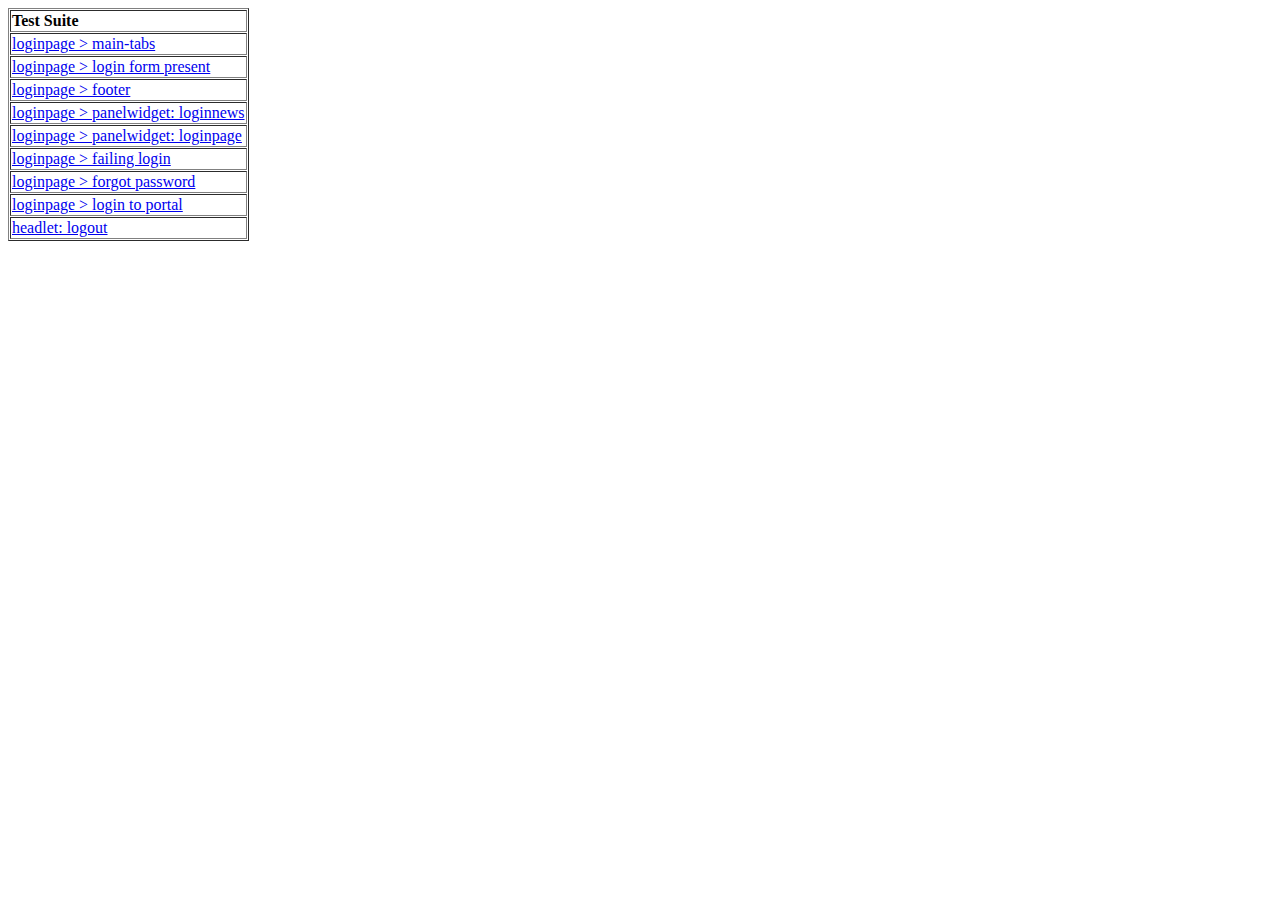
<file: test/selenium/index.html>
<?xml version="1.0" encoding="UTF-8"?>
<!DOCTYPE html PUBLIC "-//W3C//DTD XHTML 1.0 Strict//EN" "http://www.w3.org/TR/xhtml1/DTD/xhtml1-strict.dtd">
<html xmlns="http://www.w3.org/1999/xhtml" xml:lang="en" lang="en">
<head>
  <meta content="text/html; charset=UTF-8" http-equiv="content-type" />
  <title>Test Suite</title>
</head>
<body>
<table id="suiteTable" cellpadding="1" cellspacing="1" border="1" class="selenium"><tbody>
<tr><td><b>Test Suite</b></td></tr>
<tr><td><a href="loginpage_main-tabs.html">loginpage > main-tabs</a></td></tr>
<tr><td><a href="loginpage_login-form-present.html">loginpage > login form present</a></td></tr>
<tr><td><a href="loginpage_footer.html">loginpage > footer</a></td></tr>
<tr><td><a href="loginpage_panelwidget-loginnews.html">loginpage > panelwidget: loginnews</a></td></tr>
<tr><td><a href="loginpage_panelwidget-loginpage.html">loginpage > panelwidget: loginpage</a></td></tr>
<tr><td><a href="loginform_failing-login.html">loginpage > failing login</a></td></tr>
<tr><td><a href="loginpage_forgot-password.html">loginpage > forgot password</a></td></tr>
<tr><td><a href="loginpage_login-to-portal.html">loginpage > login to portal</a></td></tr>
<tr><td><a href="headlet_logout.html">headlet: logout</a></td></tr>
</tbody></table>
</body>
</html>
</file>
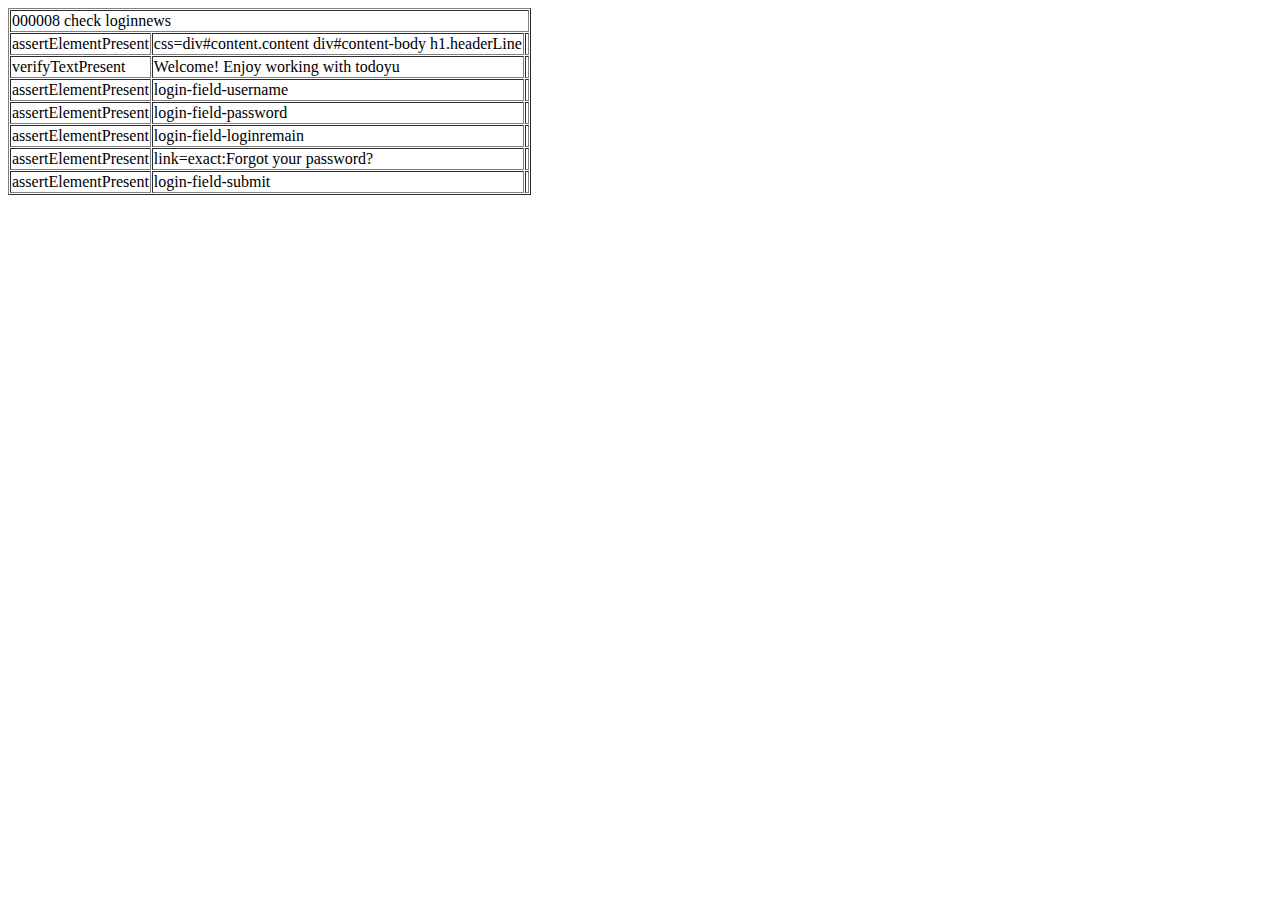
<file: test/selenium.html>
<?xml version="1.0" encoding="UTF-8"?>
<!DOCTYPE html PUBLIC "-//W3C//DTD XHTML 1.0 Strict//EN" "http://www.w3.org/TR/xhtml1/DTD/xhtml1-strict.dtd">
<html xmlns="http://www.w3.org/1999/xhtml" xml:lang="en" lang="en">
<head profile="http://selenium-ide.openqa.org/profiles/test-case">
<meta http-equiv="Content-Type" content="text/html; charset=UTF-8" />
<title>000008 check loginnews</title>
</head>
<body>
<table cellpadding="1" cellspacing="1" border="1">
<thead>
<tr><td rowspan="1" colspan="3">000008 check loginnews</td></tr>
</thead><tbody>
<!------ loginpage > login form-->
<tr>
	<td>assertElementPresent</td>
	<td>css=div#content.content div#content-body h1.headerLine</td>
	<td></td>
</tr>
<tr>
	<td>verifyTextPresent</td>
	<td>Welcome! Enjoy working with todoyu</td>
	<td></td>
</tr>
<tr>
	<td>assertElementPresent</td>
	<td>login-field-username</td>
	<td></td>
</tr>
<tr>
	<td>assertElementPresent</td>
	<td>login-field-password</td>
	<td></td>
</tr>
<tr>
	<td>assertElementPresent</td>
	<td>login-field-loginremain</td>
	<td></td>
</tr>
<tr>
	<td>assertElementPresent</td>
	<td>link=exact:Forgot your password?</td>
	<td></td>
</tr>
<tr>
	<td>assertElementPresent</td>
	<td>login-field-submit</td>
	<td></td>
</tr>
</tbody></table>
</body>
</html>
</file>
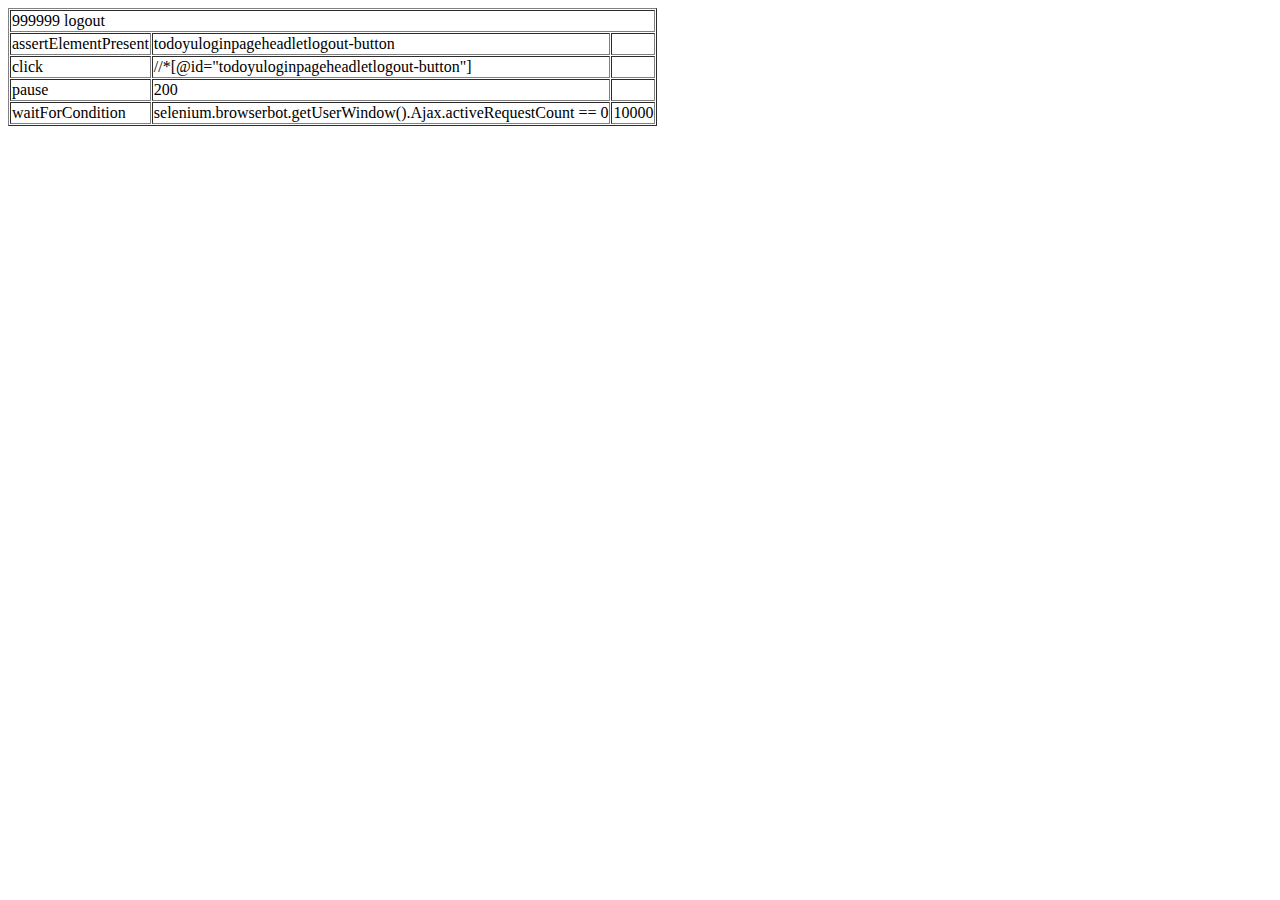
<file: test/selenium/headlet_logout.html>
<?xml version="1.0" encoding="UTF-8"?>
<!DOCTYPE html PUBLIC "-//W3C//DTD XHTML 1.0 Strict//EN" "http://www.w3.org/TR/xhtml1/DTD/xhtml1-strict.dtd">
<html xmlns="http://www.w3.org/1999/xhtml" xml:lang="en" lang="en">
<head profile="http://selenium-ide.openqa.org/profiles/test-case">
<meta http-equiv="Content-Type" content="text/html; charset=UTF-8" />
<title>999999 logout</title>
</head>
<body>
<table cellpadding="1" cellspacing="1" border="1">
<thead>
<tr><td rowspan="1" colspan="3">999999 logout</td></tr>
</thead><tbody>
<!------ logout from todoyu-->
<tr>
	<td>assertElementPresent</td>
	<td>todoyuloginpageheadletlogout-button</td>
	<td></td>
</tr>
<tr>
	<td>click</td>
	<td>//*[@id=&quot;todoyuloginpageheadletlogout-button&quot;]</td>
	<td></td>
</tr>
<tr>
	<td>pause</td>
	<td>200</td>
	<td></td>
</tr>
<tr>
	<td>waitForCondition</td>
	<td>selenium.browserbot.getUserWindow().Ajax.activeRequestCount == 0</td>
	<td>10000</td>
</tr>
</tbody></table>
</body>
</html>
</file>
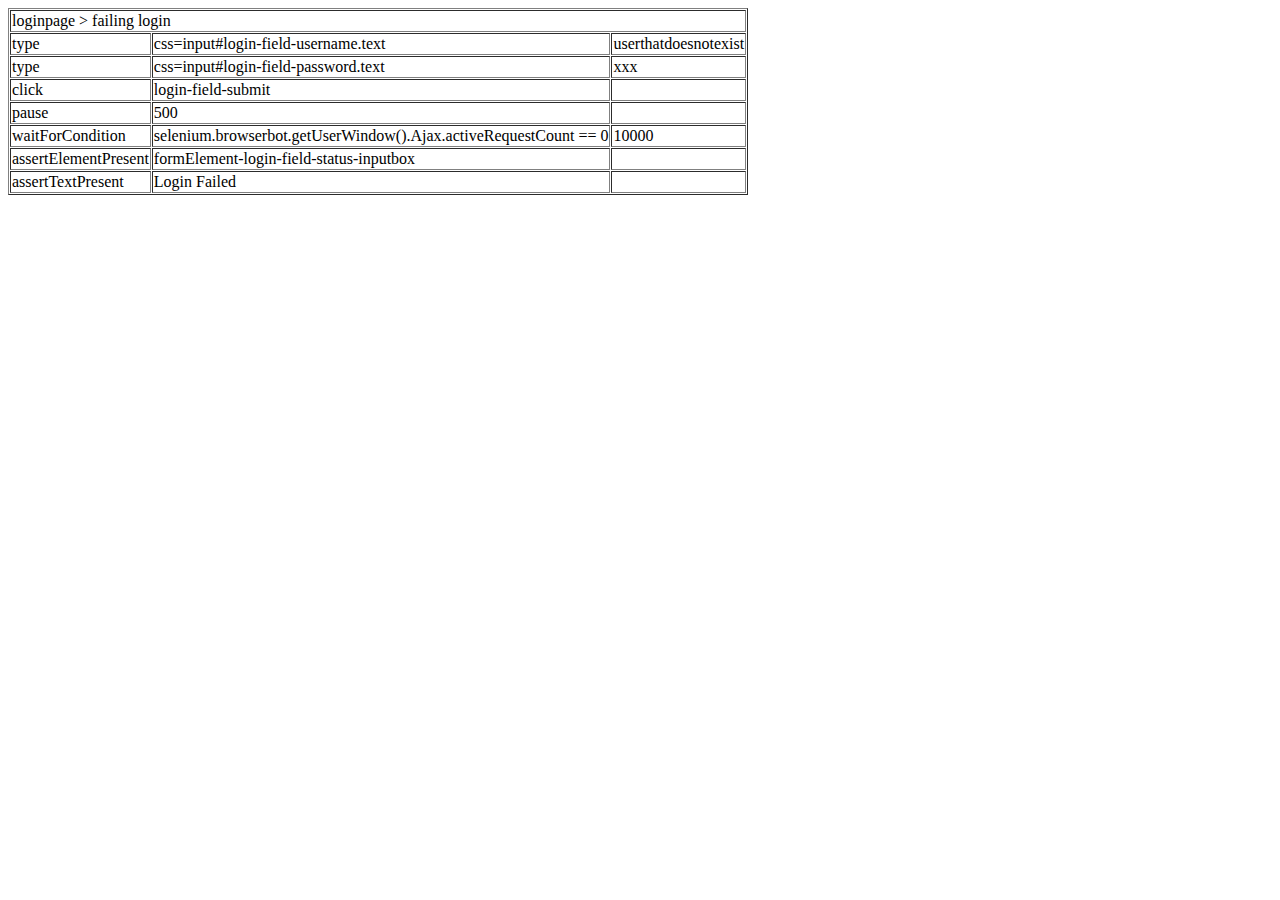
<file: test/selenium/loginform_failing-login.html>
<?xml version="1.0" encoding="UTF-8"?>
<!DOCTYPE html PUBLIC "-//W3C//DTD XHTML 1.0 Strict//EN" "http://www.w3.org/TR/xhtml1/DTD/xhtml1-strict.dtd">
<html xmlns="http://www.w3.org/1999/xhtml" xml:lang="en" lang="en">
<head profile="http://selenium-ide.openqa.org/profiles/test-case">
<meta http-equiv="Content-Type" content="text/html; charset=UTF-8" />
<title>loginpage > failing login</title>
</head>
<body>
<table cellpadding="1" cellspacing="1" border="1">
<thead>
<tr><td rowspan="1" colspan="3">loginpage > failing login</td></tr>
</thead><tbody>
<!------ loginpage > failing login-->
<!--enter wrong credentials and try login-->
<tr>
	<td>type</td>
	<td>css=input#login-field-username.text</td>
	<td>userthatdoesnotexist</td>
</tr>
<tr>
	<td>type</td>
	<td>css=input#login-field-password.text</td>
	<td>xxx</td>
</tr>
<tr>
	<td>click</td>
	<td>login-field-submit</td>
	<td></td>
</tr>
<tr>
	<td>pause</td>
	<td>500</td>
	<td></td>
</tr>
<tr>
	<td>waitForCondition</td>
	<td>selenium.browserbot.getUserWindow().Ajax.activeRequestCount == 0</td>
	<td>10000</td>
</tr>
<tr>
	<td>assertElementPresent</td>
	<td>formElement-login-field-status-inputbox</td>
	<td></td>
</tr>
<tr>
	<td>assertTextPresent</td>
	<td>Login Failed</td>
	<td></td>
</tr>
</tbody></table>
</body>
</html>
</file>
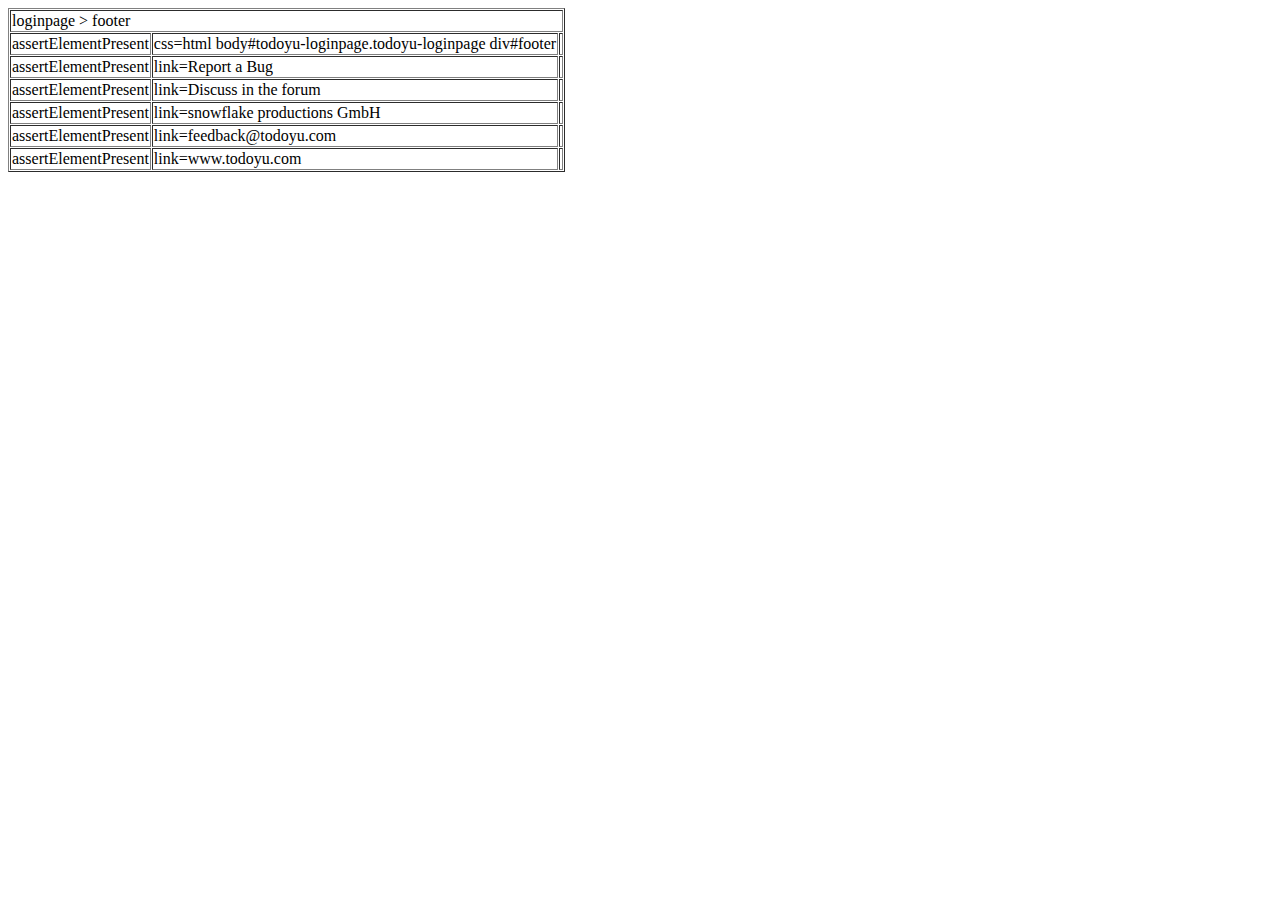
<file: test/selenium/loginpage_footer.html>
<?xml version="1.0" encoding="UTF-8"?>
<!DOCTYPE html PUBLIC "-//W3C//DTD XHTML 1.0 Strict//EN" "http://www.w3.org/TR/xhtml1/DTD/xhtml1-strict.dtd">
<html xmlns="http://www.w3.org/1999/xhtml" xml:lang="en" lang="en">
<head profile="http://selenium-ide.openqa.org/profiles/test-case">
<meta http-equiv="Content-Type" content="text/html; charset=UTF-8" />
<title>loginpage > footer</title>
</head>
<body>
<table cellpadding="1" cellspacing="1" border="1">
<thead>
<tr><td rowspan="1" colspan="3">loginpage > footer</td></tr>
</thead><tbody>
<!------ loginpage > footer-->
<tr>
	<td>assertElementPresent</td>
	<td>css=html body#todoyu-loginpage.todoyu-loginpage div#footer</td>
	<td></td>
</tr>
<tr>
	<td>assertElementPresent</td>
	<td>link=Report a Bug</td>
	<td></td>
</tr>
<tr>
	<td>assertElementPresent</td>
	<td>link=Discuss in the forum</td>
	<td></td>
</tr>
<tr>
	<td>assertElementPresent</td>
	<td>link=snowflake productions GmbH</td>
	<td></td>
</tr>
<tr>
	<td>assertElementPresent</td>
	<td>link=feedback@todoyu.com</td>
	<td></td>
</tr>
<tr>
	<td>assertElementPresent</td>
	<td>link=www.todoyu.com</td>
	<td></td>
</tr>
</tbody></table>
</body>
</html>
</file>
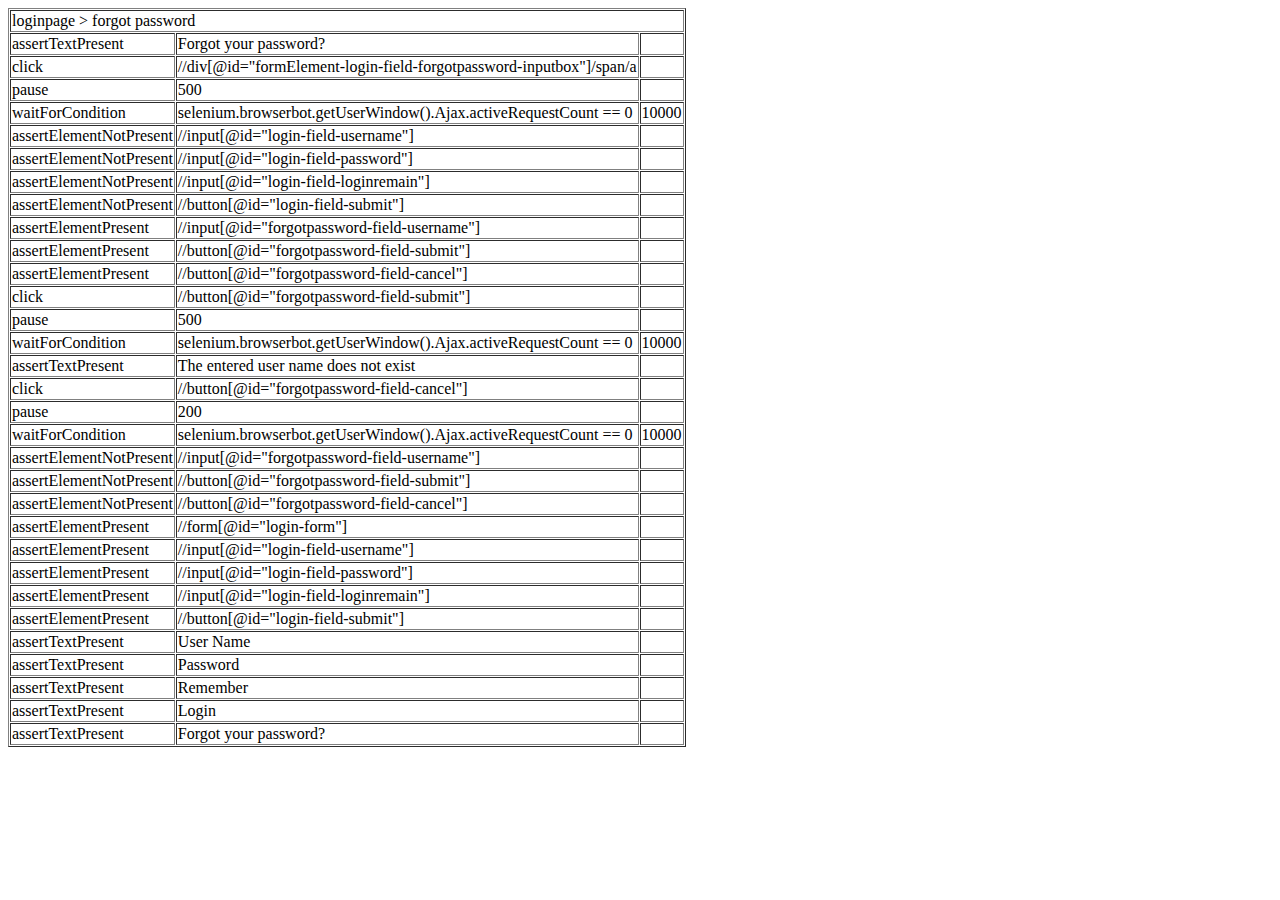
<file: test/selenium/loginpage_forgot-password.html>
<?xml version="1.0" encoding="UTF-8"?>
<!DOCTYPE html PUBLIC "-//W3C//DTD XHTML 1.0 Strict//EN" "http://www.w3.org/TR/xhtml1/DTD/xhtml1-strict.dtd">
<html xmlns="http://www.w3.org/1999/xhtml" xml:lang="en" lang="en">
<head profile="http://selenium-ide.openqa.org/profiles/test-case">
<meta http-equiv="Content-Type" content="text/html; charset=UTF-8" />
<link rel="selenium.base" href="http://kastodoyutrunk.srv05.ch1.snowflake.ch/" />
<title>loginpage > forgot password</title>
</head>
<body>
<table cellpadding="1" cellspacing="1" border="1">
<thead>
<tr><td rowspan="1" colspan="3">loginpage > forgot password</td></tr>
</thead><tbody>
<!------- loginpage > forgot password-->
<tr>
	<td>assertTextPresent</td>
	<td>Forgot your password?</td>
	<td></td>
</tr>
<!--open forgout-password-form-->
<tr>
	<td>click</td>
	<td>//div[@id=&quot;formElement-login-field-forgotpassword-inputbox&quot;]/span/a</td>
	<td></td>
</tr>
<tr>
	<td>pause</td>
	<td>500</td>
	<td></td>
</tr>
<tr>
	<td>waitForCondition</td>
	<td>selenium.browserbot.getUserWindow().Ajax.activeRequestCount == 0</td>
	<td>10000</td>
</tr>
<!--loginform gone?-->
<tr>
	<td>assertElementNotPresent</td>
	<td>//input[@id=&quot;login-field-username&quot;]</td>
	<td></td>
</tr>
<tr>
	<td>assertElementNotPresent</td>
	<td>//input[@id=&quot;login-field-password&quot;]</td>
	<td></td>
</tr>
<tr>
	<td>assertElementNotPresent</td>
	<td>//input[@id=&quot;login-field-loginremain&quot;]</td>
	<td></td>
</tr>
<tr>
	<td>assertElementNotPresent</td>
	<td>//button[@id=&quot;login-field-submit&quot;]</td>
	<td></td>
</tr>
<!--form to request password-mail present?-->
<tr>
	<td>assertElementPresent</td>
	<td>//input[@id=&quot;forgotpassword-field-username&quot;]</td>
	<td></td>
</tr>
<tr>
	<td>assertElementPresent</td>
	<td>//button[@id=&quot;forgotpassword-field-submit&quot;]</td>
	<td></td>
</tr>
<tr>
	<td>assertElementPresent</td>
	<td>//button[@id=&quot;forgotpassword-field-cancel&quot;]</td>
	<td></td>
</tr>
<!--submitting w/o username produces error?-->
<tr>
	<td>click</td>
	<td>//button[@id=&quot;forgotpassword-field-submit&quot;]</td>
	<td></td>
</tr>
<tr>
	<td>pause</td>
	<td>500</td>
	<td></td>
</tr>
<tr>
	<td>waitForCondition</td>
	<td>selenium.browserbot.getUserWindow().Ajax.activeRequestCount == 0</td>
	<td>10000</td>
</tr>
<tr>
	<td>assertTextPresent</td>
	<td>The entered user name does not exist</td>
	<td></td>
</tr>
<!--cancel and return to login form-->
<tr>
	<td>click</td>
	<td>//button[@id=&quot;forgotpassword-field-cancel&quot;]</td>
	<td></td>
</tr>
<tr>
	<td>pause</td>
	<td>200</td>
	<td></td>
</tr>
<tr>
	<td>waitForCondition</td>
	<td>selenium.browserbot.getUserWindow().Ajax.activeRequestCount == 0</td>
	<td>10000</td>
</tr>
<!--forgot-password form gone?-->
<tr>
	<td>assertElementNotPresent</td>
	<td>//input[@id=&quot;forgotpassword-field-username&quot;]</td>
	<td></td>
</tr>
<tr>
	<td>assertElementNotPresent</td>
	<td>//button[@id=&quot;forgotpassword-field-submit&quot;]</td>
	<td></td>
</tr>
<tr>
	<td>assertElementNotPresent</td>
	<td>//button[@id=&quot;forgotpassword-field-cancel&quot;]</td>
	<td></td>
</tr>
<!--loginform is there again?-->
<tr>
	<td>assertElementPresent</td>
	<td>//form[@id=&quot;login-form&quot;]</td>
	<td></td>
</tr>
<tr>
	<td>assertElementPresent</td>
	<td>//input[@id=&quot;login-field-username&quot;]</td>
	<td></td>
</tr>
<tr>
	<td>assertElementPresent</td>
	<td>//input[@id=&quot;login-field-password&quot;]</td>
	<td></td>
</tr>
<tr>
	<td>assertElementPresent</td>
	<td>//input[@id=&quot;login-field-loginremain&quot;]</td>
	<td></td>
</tr>
<tr>
	<td>assertElementPresent</td>
	<td>//button[@id=&quot;login-field-submit&quot;]</td>
	<td></td>
</tr>
<tr>
	<td>assertTextPresent</td>
	<td>User Name</td>
	<td></td>
</tr>
<tr>
	<td>assertTextPresent</td>
	<td>Password</td>
	<td></td>
</tr>
<tr>
	<td>assertTextPresent</td>
	<td>Remember</td>
	<td></td>
</tr>
<tr>
	<td>assertTextPresent</td>
	<td>Login</td>
	<td></td>
</tr>
<tr>
	<td>assertTextPresent</td>
	<td>Forgot your password?</td>
	<td></td>
</tr>
</tbody></table>
</body>
</html>
</file>
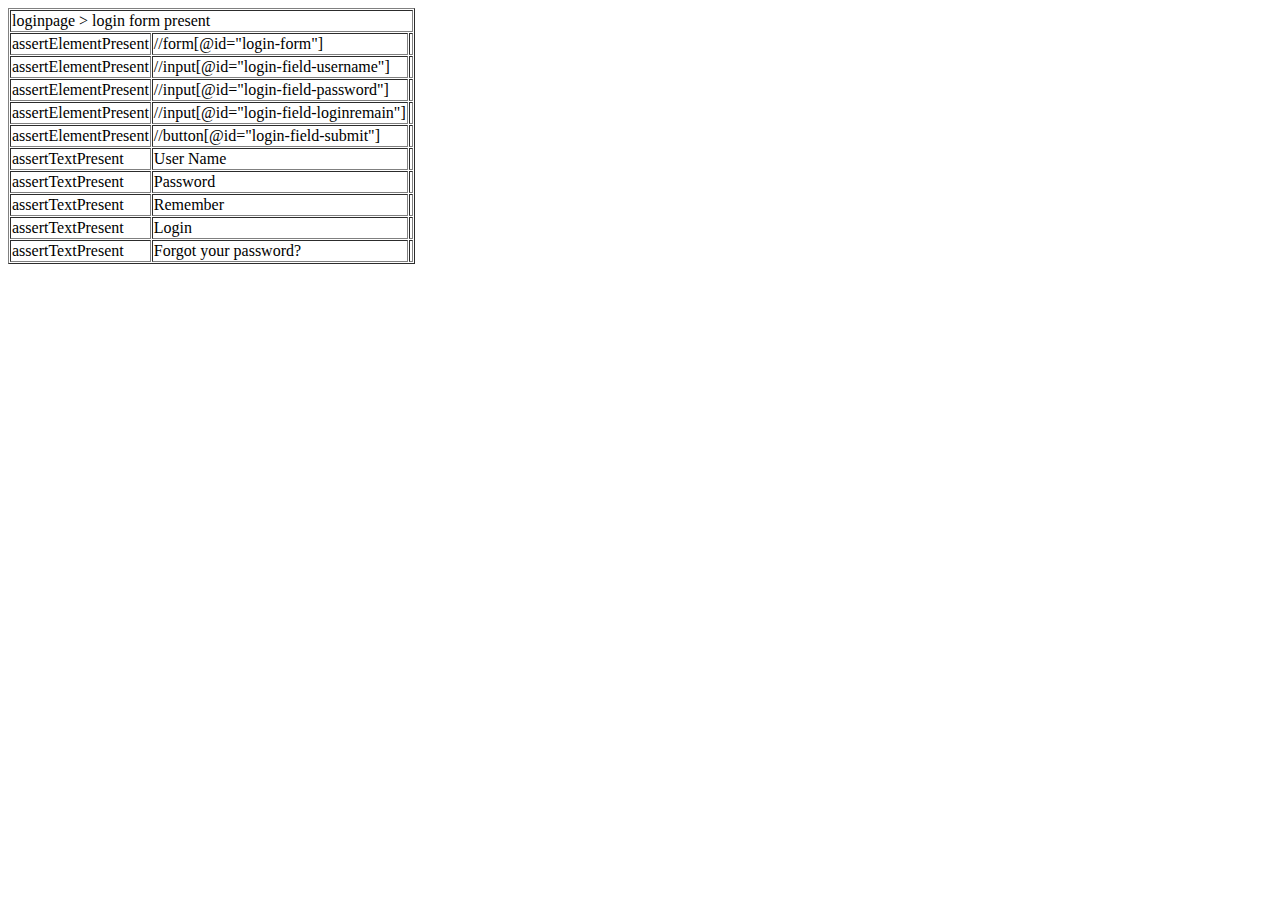
<file: test/selenium/loginpage_login-form-present.html>
<?xml version="1.0" encoding="UTF-8"?>
<!DOCTYPE html PUBLIC "-//W3C//DTD XHTML 1.0 Strict//EN" "http://www.w3.org/TR/xhtml1/DTD/xhtml1-strict.dtd">
<html xmlns="http://www.w3.org/1999/xhtml" xml:lang="en" lang="en">
<head profile="http://selenium-ide.openqa.org/profiles/test-case">
<meta http-equiv="Content-Type" content="text/html; charset=UTF-8" />
<link rel="selenium.base" href="http://kastodoyutrunk.srv05.ch1.snowflake.ch/" />
<title>loginpage > login form present</title>
</head>
<body>
<table cellpadding="1" cellspacing="1" border="1">
<thead>
<tr><td rowspan="1" colspan="3">loginpage > login form present</td></tr>
</thead><tbody>
<!------ loginpage > login form present-->
<tr>
	<td>assertElementPresent</td>
	<td>//form[@id=&quot;login-form&quot;]</td>
	<td></td>
</tr>
<tr>
	<td>assertElementPresent</td>
	<td>//input[@id=&quot;login-field-username&quot;]</td>
	<td></td>
</tr>
<tr>
	<td>assertElementPresent</td>
	<td>//input[@id=&quot;login-field-password&quot;]</td>
	<td></td>
</tr>
<tr>
	<td>assertElementPresent</td>
	<td>//input[@id=&quot;login-field-loginremain&quot;]</td>
	<td></td>
</tr>
<tr>
	<td>assertElementPresent</td>
	<td>//button[@id=&quot;login-field-submit&quot;]</td>
	<td></td>
</tr>
<tr>
	<td>assertTextPresent</td>
	<td>User Name</td>
	<td></td>
</tr>
<tr>
	<td>assertTextPresent</td>
	<td>Password</td>
	<td></td>
</tr>
<tr>
	<td>assertTextPresent</td>
	<td>Remember</td>
	<td></td>
</tr>
<tr>
	<td>assertTextPresent</td>
	<td>Login</td>
	<td></td>
</tr>
<tr>
	<td>assertTextPresent</td>
	<td>Forgot your password?</td>
	<td></td>
</tr>

</tbody></table>
</body>
</html>
</file>
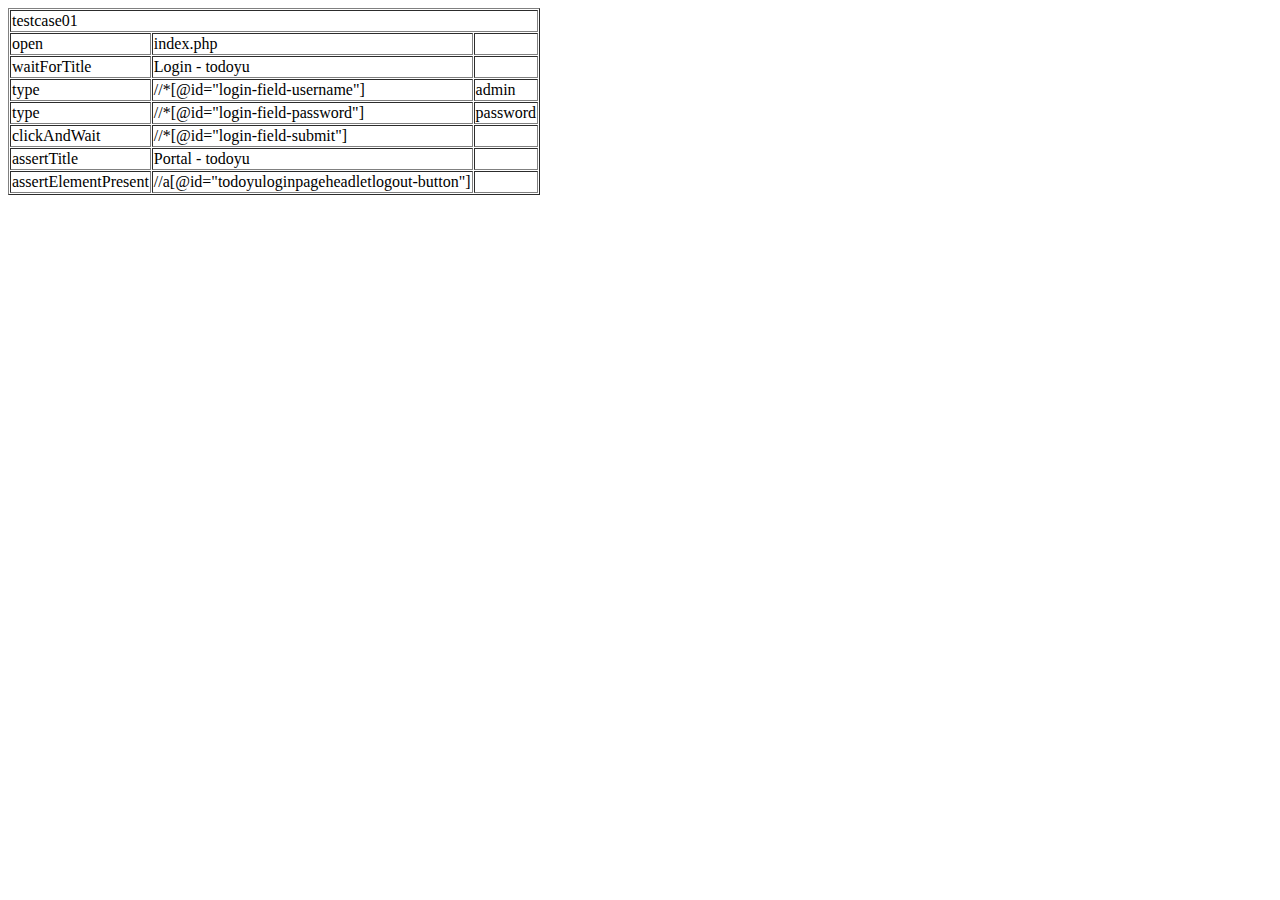
<file: test/selenium/loginpage_login-to-portal.html>
<?xml version="1.0" encoding="UTF-8"?>
<!DOCTYPE html PUBLIC "-//W3C//DTD XHTML 1.0 Strict//EN" "http://www.w3.org/TR/xhtml1/DTD/xhtml1-strict.dtd">
<html xmlns="http://www.w3.org/1999/xhtml" xml:lang="en" lang="en">
<head profile="http://selenium-ide.openqa.org/profiles/test-case">
<meta http-equiv="Content-Type" content="text/html; charset=UTF-8" />
<title>testcase01</title>
</head>
<body>
<table cellpadding="1" cellspacing="1" border="1">
<thead>
<tr><td rowspan="1" colspan="3">testcase01</td></tr>
</thead><tbody>
<!------ loginpage > login to todoyu portal-->
<tr>
	<td>open</td>
	<td>index.php</td>
	<td></td>
</tr>
<tr>
	<td>waitForTitle</td>
	<td>Login - todoyu</td>
	<td></td>
</tr>
<!--enter credentials-->
<tr>
	<td>type</td>
	<td>//*[@id=&quot;login-field-username&quot;]</td>
	<td>admin</td>
</tr>
<tr>
	<td>type</td>
	<td>//*[@id=&quot;login-field-password&quot;]</td>
	<td>password</td>
</tr>
<!--login-->
<tr>
	<td>clickAndWait</td>
	<td>//*[@id=&quot;login-field-submit&quot;]</td>
	<td></td>
</tr>
<!--reached to portal?-->
<tr>
	<td>assertTitle</td>
	<td>Portal - todoyu</td>
	<td></td>
</tr>
<tr>
	<td>assertElementPresent</td>
	<td>//a[@id=&quot;todoyuloginpageheadletlogout-button&quot;]</td>
	<td></td>
</tr>
</tbody></table>
</body>
</html>
</file>
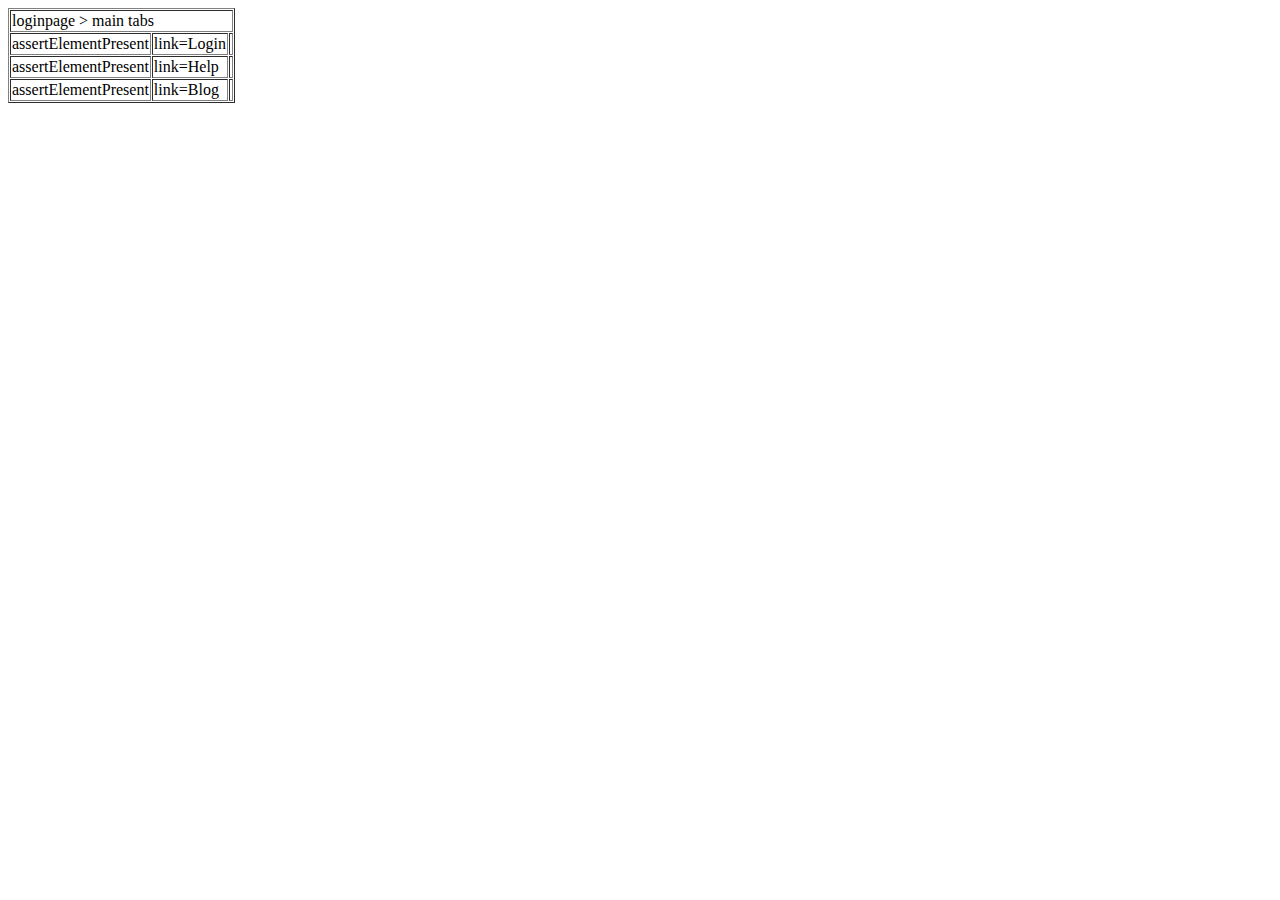
<file: test/selenium/loginpage_main-tabs.html>
<?xml version="1.0" encoding="UTF-8"?>
<!DOCTYPE html PUBLIC "-//W3C//DTD XHTML 1.0 Strict//EN" "http://www.w3.org/TR/xhtml1/DTD/xhtml1-strict.dtd">
<html xmlns="http://www.w3.org/1999/xhtml" xml:lang="en" lang="en">
<head profile="http://selenium-ide.openqa.org/profiles/test-case">
<meta http-equiv="Content-Type" content="text/html; charset=UTF-8" />
<title>loginpage > main tabs</title>
</head>
<body>
<table cellpadding="1" cellspacing="1" border="1">
<thead>
<tr><td rowspan="1" colspan="3">loginpage > main tabs</td></tr>
</thead><tbody>
<!------ loginpage > main tabs-->
<tr>
	<td>assertElementPresent</td>
	<td>link=Login</td>
	<td></td>
</tr>
<tr>
	<td>assertElementPresent</td>
	<td>link=Help</td>
	<td></td>
</tr>
<tr>
	<td>assertElementPresent</td>
	<td>link=Blog</td>
	<td></td>
</tr>
</tbody></table>
</body>
</html>
</file>
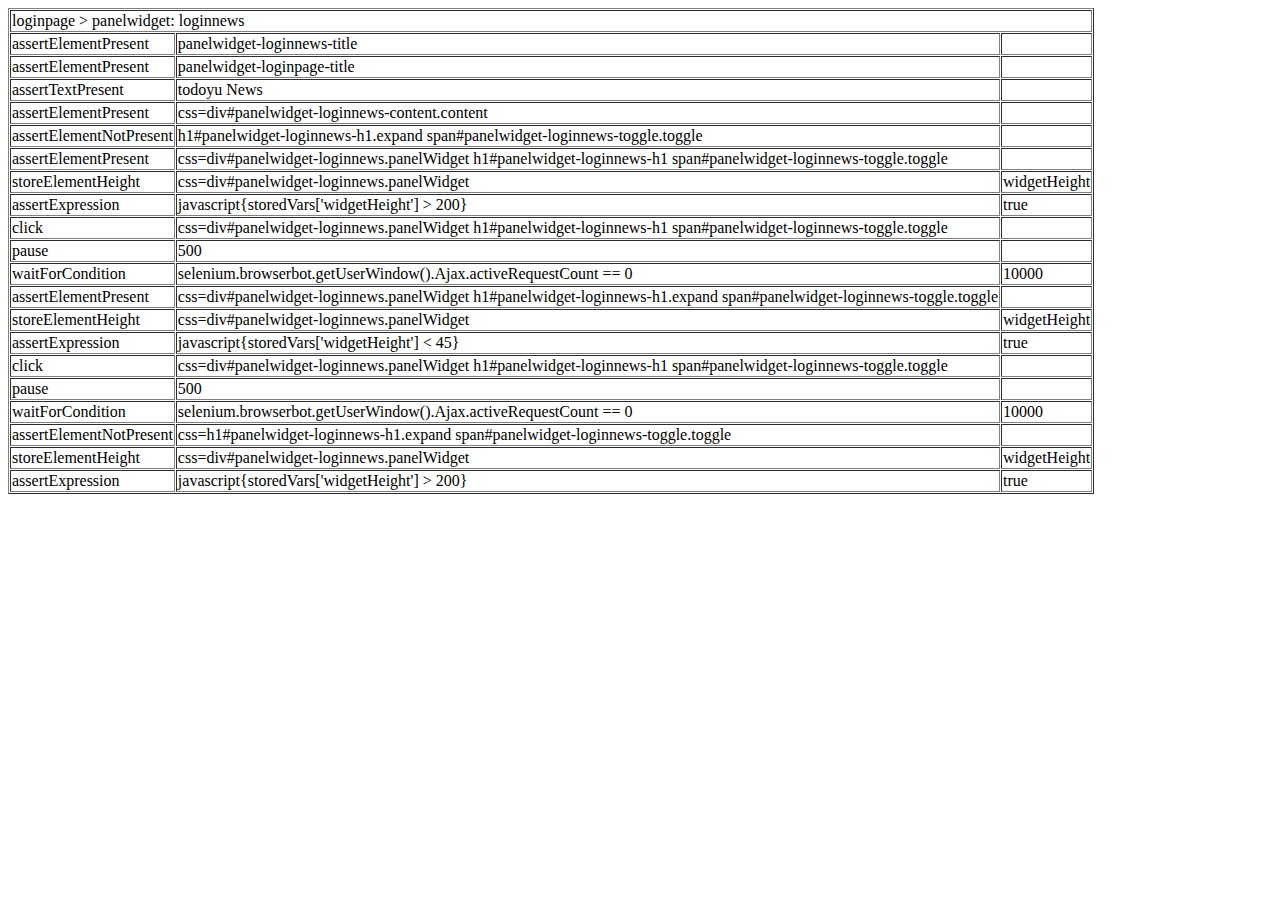
<file: test/selenium/loginpage_panelwidget-loginnews.html>
<?xml version="1.0" encoding="UTF-8"?>
<!DOCTYPE html PUBLIC "-//W3C//DTD XHTML 1.0 Strict//EN" "http://www.w3.org/TR/xhtml1/DTD/xhtml1-strict.dtd">
<html xmlns="http://www.w3.org/1999/xhtml" xml:lang="en" lang="en">
<head profile="http://selenium-ide.openqa.org/profiles/test-case">
<meta http-equiv="Content-Type" content="text/html; charset=UTF-8" />
<title>loginpage > panelwidget: loginnews</title>
</head>
<body>
<table cellpadding="1" cellspacing="1" border="1">
<thead>
<tr><td rowspan="1" colspan="3">loginpage > panelwidget: loginnews</td></tr>
</thead><tbody>
<!------ loginpage > panelwidget: loginnews-->
<tr>
	<td>assertElementPresent</td>
	<td>panelwidget-loginnews-title</td>
	<td></td>
</tr>
<tr>
	<td>assertElementPresent</td>
	<td>panelwidget-loginpage-title</td>
	<td></td>
</tr>
<tr>
	<td>assertTextPresent</td>
	<td>todoyu News</td>
	<td></td>
</tr>
<tr>
	<td>assertElementPresent</td>
	<td>css=div#panelwidget-loginnews-content.content</td>
	<td></td>
</tr>
<tr>
	<td>assertElementNotPresent</td>
	<td>h1#panelwidget-loginnews-h1.expand span#panelwidget-loginnews-toggle.toggle</td>
	<td></td>
</tr>
<tr>
	<td>assertElementPresent</td>
	<td>css=div#panelwidget-loginnews.panelWidget h1#panelwidget-loginnews-h1 span#panelwidget-loginnews-toggle.toggle</td>
	<td></td>
</tr>
<!--test toggle content-->
<tr>
	<td>storeElementHeight</td>
	<td>css=div#panelwidget-loginnews.panelWidget</td>
	<td>widgetHeight</td>
</tr>
<tr>
	<td>assertExpression</td>
	<td>javascript{storedVars['widgetHeight'] &gt; 200}</td>
	<td>true</td>
</tr>
<tr>
	<td>click</td>
	<td>css=div#panelwidget-loginnews.panelWidget h1#panelwidget-loginnews-h1 span#panelwidget-loginnews-toggle.toggle</td>
	<td></td>
</tr>
<tr>
	<td>pause</td>
	<td>500</td>
	<td></td>
</tr>
<tr>
	<td>waitForCondition</td>
	<td>selenium.browserbot.getUserWindow().Ajax.activeRequestCount == 0</td>
	<td>10000</td>
</tr>
<tr>
	<td>assertElementPresent</td>
	<td>css=div#panelwidget-loginnews.panelWidget h1#panelwidget-loginnews-h1.expand span#panelwidget-loginnews-toggle.toggle</td>
	<td></td>
</tr>
<tr>
	<td>storeElementHeight</td>
	<td>css=div#panelwidget-loginnews.panelWidget</td>
	<td>widgetHeight</td>
</tr>
<tr>
	<td>assertExpression</td>
	<td>javascript{storedVars['widgetHeight'] &lt; 45}</td>
	<td>true</td>
</tr>
<tr>
	<td>click</td>
	<td>css=div#panelwidget-loginnews.panelWidget h1#panelwidget-loginnews-h1 span#panelwidget-loginnews-toggle.toggle</td>
	<td></td>
</tr>
<tr>
	<td>pause</td>
	<td>500</td>
	<td></td>
</tr>
<tr>
	<td>waitForCondition</td>
	<td>selenium.browserbot.getUserWindow().Ajax.activeRequestCount == 0</td>
	<td>10000</td>
</tr>
<tr>
	<td>assertElementNotPresent</td>
	<td>css=h1#panelwidget-loginnews-h1.expand span#panelwidget-loginnews-toggle.toggle</td>
	<td></td>
</tr>
<tr>
	<td>storeElementHeight</td>
	<td>css=div#panelwidget-loginnews.panelWidget</td>
	<td>widgetHeight</td>
</tr>
<tr>
	<td>assertExpression</td>
	<td>javascript{storedVars['widgetHeight'] &gt; 200}</td>
	<td>true</td>
</tr>
</tbody></table>
</body>
</html>
</file>
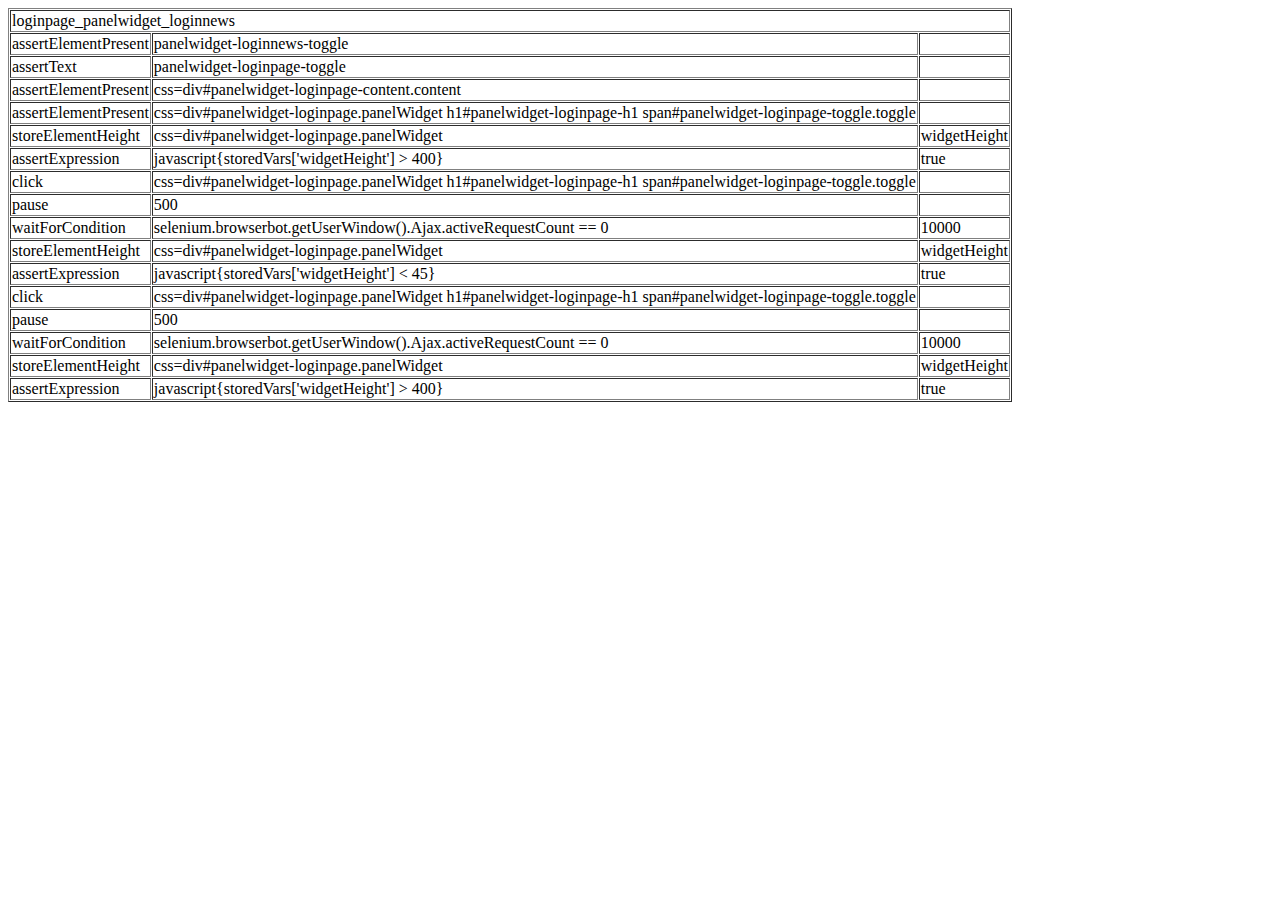
<file: test/selenium/loginpage_panelwidget-loginpage.html>
<?xml version="1.0" encoding="UTF-8"?>
<!DOCTYPE html PUBLIC "-//W3C//DTD XHTML 1.0 Strict//EN" "http://www.w3.org/TR/xhtml1/DTD/xhtml1-strict.dtd">
<html xmlns="http://www.w3.org/1999/xhtml" xml:lang="en" lang="en">
<head profile="http://selenium-ide.openqa.org/profiles/test-case">
<meta http-equiv="Content-Type" content="text/html; charset=UTF-8" />
<title>loginpage_panelwidget_loginnews</title>
</head>
<body>
<table cellpadding="1" cellspacing="1" border="1">
<thead>
<tr><td rowspan="1" colspan="3">loginpage_panelwidget_loginnews</td></tr>
</thead><tbody>
<!------ loginpage > panelwidget: loginpage-->
<tr>
	<td>assertElementPresent</td>
	<td>panelwidget-loginnews-toggle</td>
	<td></td>
</tr>
<tr>
	<td>assertText</td>
	<td>panelwidget-loginpage-toggle</td>
	<td></td>
</tr>
<tr>
	<td>assertElementPresent</td>
	<td>css=div#panelwidget-loginpage-content.content</td>
	<td></td>
</tr>
<!--test toggle content-->
<tr>
	<td>assertElementPresent</td>
	<td>css=div#panelwidget-loginpage.panelWidget h1#panelwidget-loginpage-h1 span#panelwidget-loginpage-toggle.toggle</td>
	<td></td>
</tr>
<tr>
	<td>storeElementHeight</td>
	<td>css=div#panelwidget-loginpage.panelWidget</td>
	<td>widgetHeight</td>
</tr>
<tr>
	<td>assertExpression</td>
	<td>javascript{storedVars['widgetHeight'] &gt; 400}</td>
	<td>true</td>
</tr>
<tr>
	<td>click</td>
	<td>css=div#panelwidget-loginpage.panelWidget h1#panelwidget-loginpage-h1 span#panelwidget-loginpage-toggle.toggle</td>
	<td></td>
</tr>
<tr>
	<td>pause</td>
	<td>500</td>
	<td></td>
</tr>
<tr>
	<td>waitForCondition</td>
	<td>selenium.browserbot.getUserWindow().Ajax.activeRequestCount == 0</td>
	<td>10000</td>
</tr>
<tr>
	<td>storeElementHeight</td>
	<td>css=div#panelwidget-loginpage.panelWidget</td>
	<td>widgetHeight</td>
</tr>
<tr>
	<td>assertExpression</td>
	<td>javascript{storedVars['widgetHeight'] &lt; 45}</td>
	<td>true</td>
</tr>
<tr>
	<td>click</td>
	<td>css=div#panelwidget-loginpage.panelWidget h1#panelwidget-loginpage-h1 span#panelwidget-loginpage-toggle.toggle</td>
	<td></td>
</tr>
<tr>
	<td>pause</td>
	<td>500</td>
	<td></td>
</tr>
<tr>
	<td>waitForCondition</td>
	<td>selenium.browserbot.getUserWindow().Ajax.activeRequestCount == 0</td>
	<td>10000</td>
</tr>
<tr>
	<td>storeElementHeight</td>
	<td>css=div#panelwidget-loginpage.panelWidget</td>
	<td>widgetHeight</td>
</tr>
<tr>
	<td>assertExpression</td>
	<td>javascript{storedVars['widgetHeight'] &gt; 400}</td>
	<td>true</td>
</tr>
</tbody></table>
</body>
</html>
</file>
